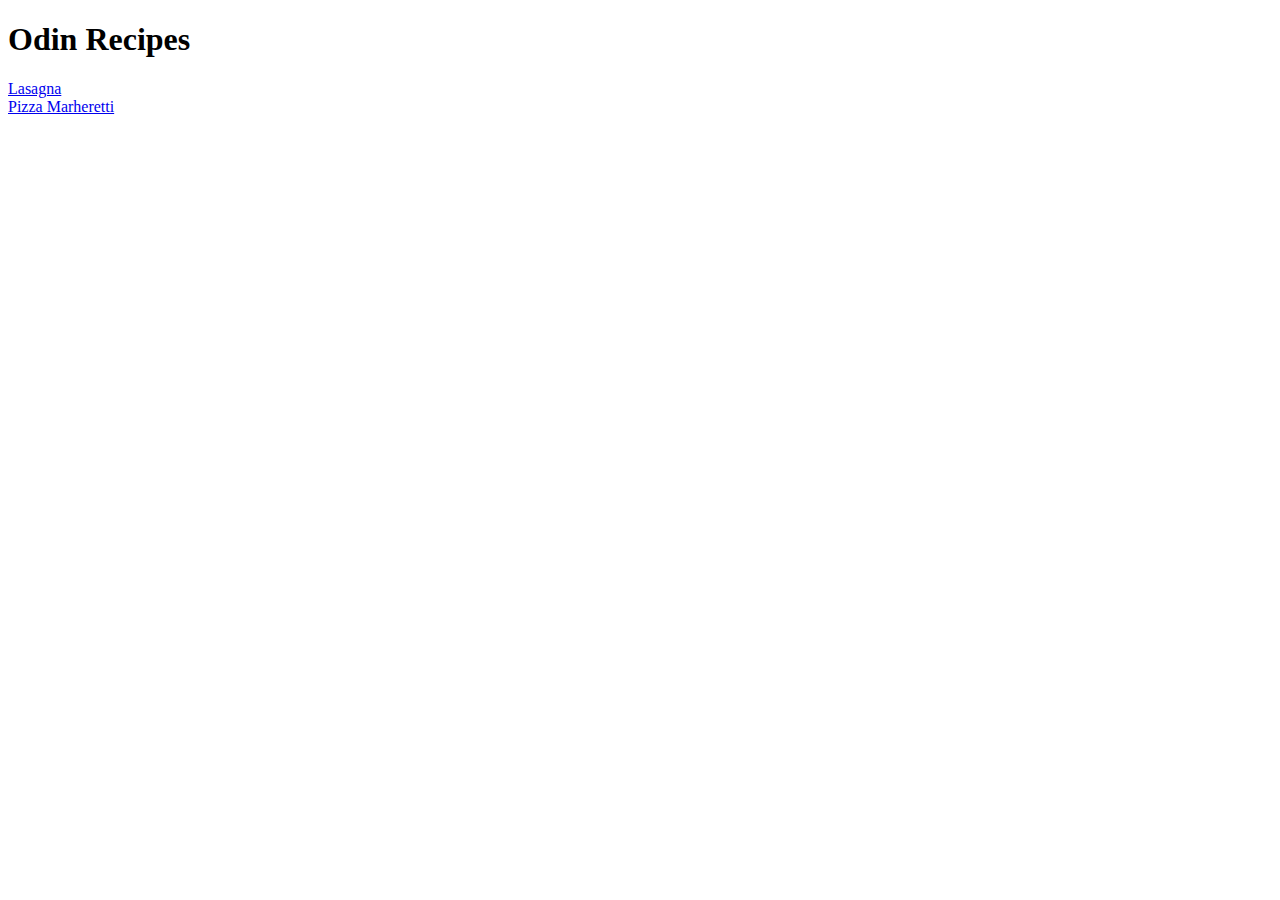
<file: index.html>
<!DOCTYPE html>
<html lang="en">
<head>
    <meta charset="UTF-8">
    <meta name="viewport" content="width=device-width, initial-scale=1.0">
    <title>Document</title>
</head>
<body>
    <h1>Odin Recipes</h1>
    <a href="lasagna.html">Lasagna</a>
    <br>
    <a href="pizzaMarheretti.html">Pizza Marheretti</a>
</body>
</html>
</file>
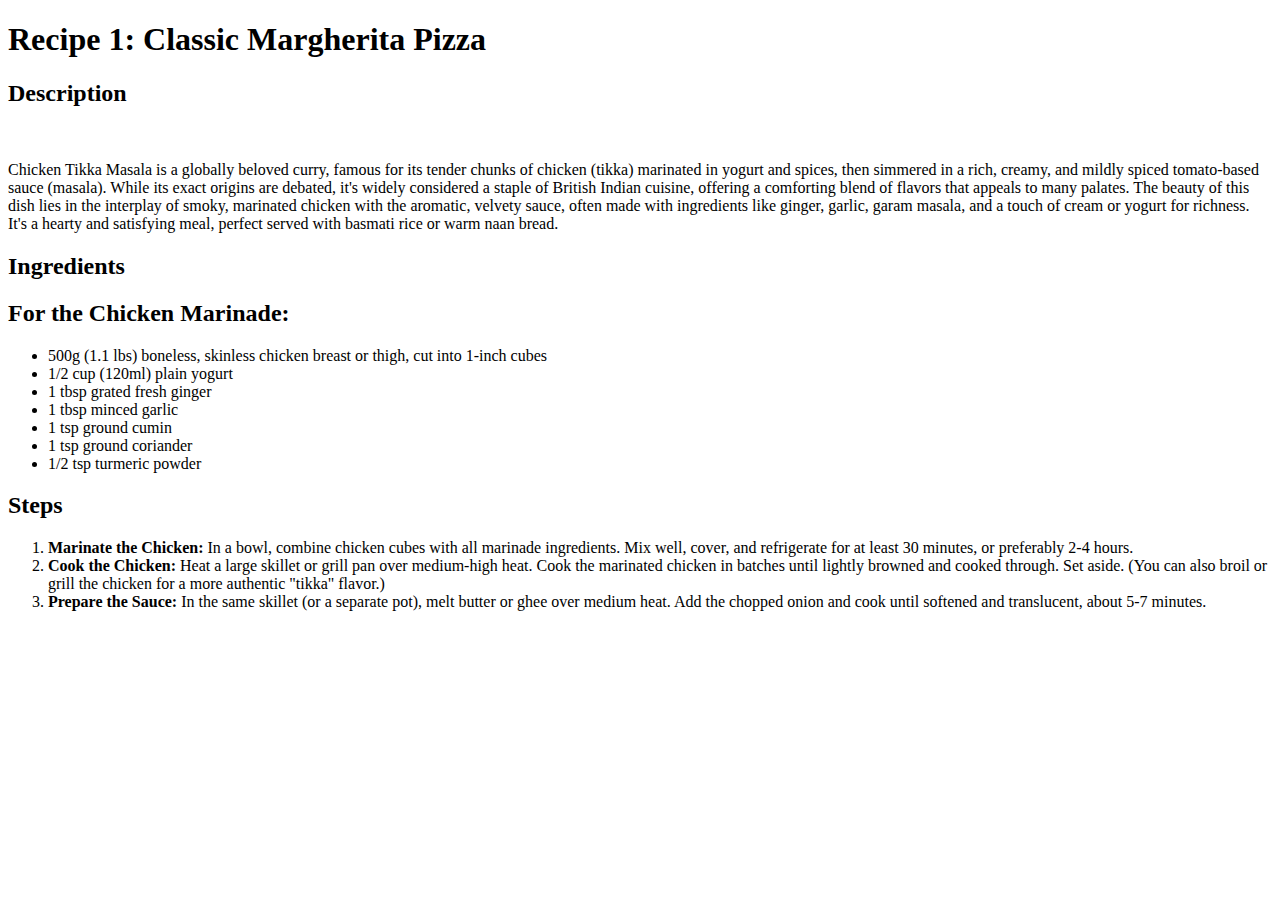
<file: pizzaMarheretti.html>
<!DOCTYPE html>
<html lang="en">
<head>
    <meta charset="UTF-8">
    <meta name="viewport" content="width=device-width, initial-scale=1.0">
    <title>Document</title>
</head>
<body>
    <h1><strong>Recipe 1: Classic Margherita Pizza
</strong></h1>
    <h2><strong>Description</strong></h2>
    <br>
    <p>Chicken Tikka Masala is a globally beloved curry, famous for its tender chunks of chicken (tikka) marinated in yogurt and spices, then simmered in a rich, creamy, and mildly spiced tomato-based sauce (masala). While its exact origins are debated, it's widely considered a staple of British Indian cuisine, offering a comforting blend of flavors that appeals to many palates.

The beauty of this dish lies in the interplay of smoky, marinated chicken with the aromatic, velvety sauce, often made with ingredients like ginger, garlic, garam masala, and a touch of cream or yogurt for richness. It's a hearty and satisfying meal, perfect served with basmati rice or warm naan bread.</p>

    <h2>Ingredients</h2>
    <h2>For the Chicken Marinade:</h2>
    <ul>
        <li>500g (1.1 lbs) boneless, skinless chicken breast or thigh, cut into 1-inch cubes
</li>
        <li>1/2 cup (120ml) plain yogurt
</li>
        <li>1 tbsp grated fresh ginger
</li>
        <li>1 tbsp minced garlic
</li>
        <li>1 tsp ground cumin
</li>
        <li>1 tsp ground coriander
</li>
        <li>1/2 tsp turmeric powder
</li>

    </ul>

    <h2>Steps</h2>
    <ol>
        <li><strong>Marinate the Chicken:</strong> In a bowl, combine chicken cubes with all marinade ingredients. Mix well, cover, and refrigerate for at least 30 minutes, or preferably 2-4 hours.</li>
        <li><strong>Cook the Chicken: </strong> Heat a large skillet or grill pan over medium-high heat. Cook the marinated chicken in batches until lightly browned and cooked through. Set aside. (You can also broil or grill the chicken for a more authentic "tikka" flavor.)</li>
        <li><strong>Prepare the Sauce:</strong> In the same skillet (or a separate pot), melt butter or ghee over medium heat. Add the chopped onion and cook until softened and translucent, about 5-7 minutes.</li>

    </ol>

</body>
</html>
</file>
